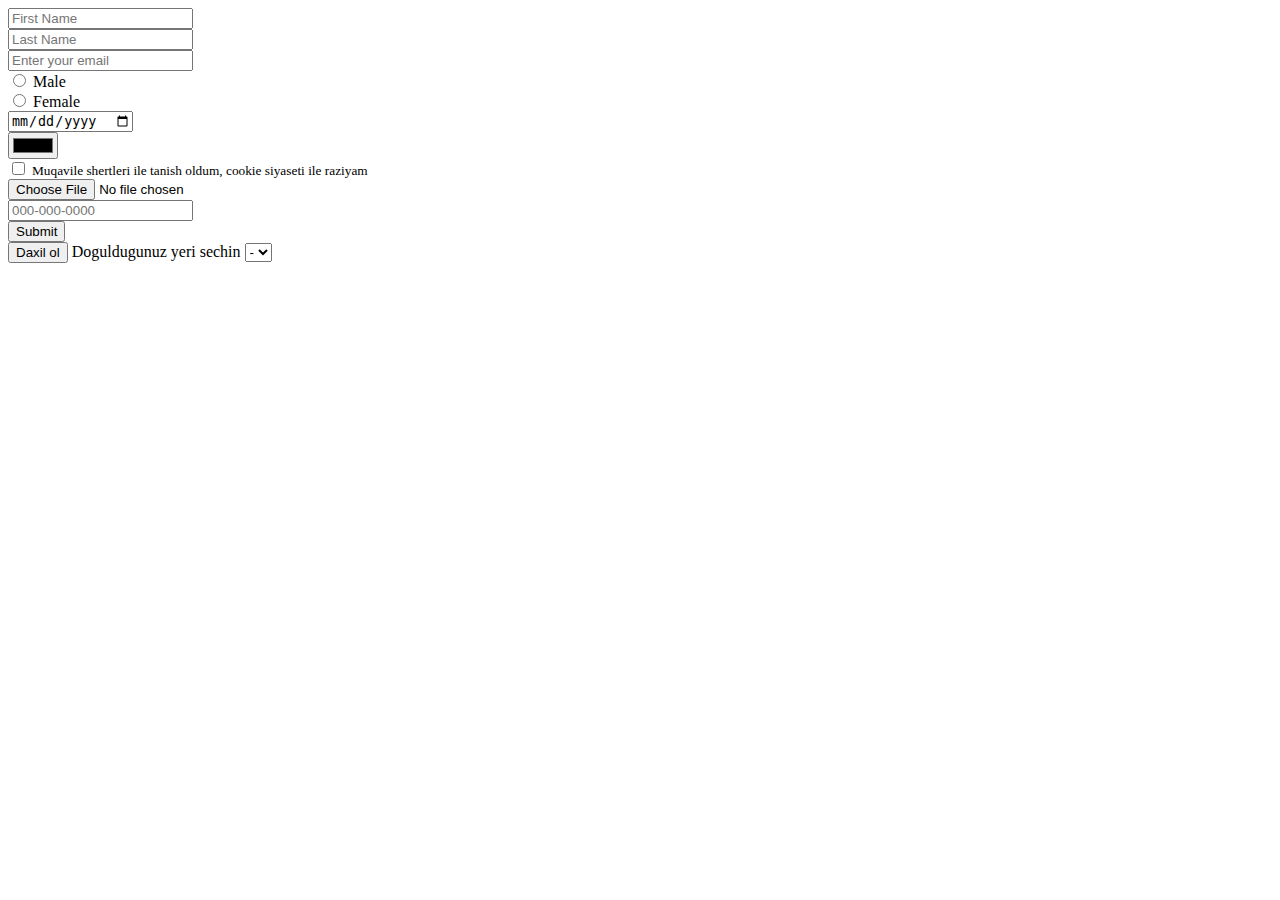
<file: assets/routes/signup.html>
<!DOCTYPE html>
<html lang="en">
<head>
    <meta charset="UTF-8">
    <meta http-equiv="X-UA-Compatible" content="IE=edge">
    <meta name="viewport" content="width=device-width, initial-scale=1.0">
    <title>Document</title>
</head>
<body>
    <form action="../../index.html">
       <input type="text" placeholder="First Name" required><br>
       <input type="text" placeholder="Last Name" required><br>
       <input type="email" placeholder="Enter your email"><br>
       <input type="radio" name="gender"> <span>Male</span><br>
       <input type="radio" name="gender"> <span>Female</span><br>
       <input type="date"><br>
       <input type="color"><br>
       <input type="checkbox" required> <small>Muqavile shertleri ile tanish oldum, cookie siyaseti ile raziyam</small><br>
       <input type="file"><br>
       <input type="tel" placeholder="000-000-0000" pattern="[0-9]{3}-[0-9{3}-[0-9]{4}"><br>
       <input type="submit"><br>
       <button>Daxil ol</button>
        Doguldugunuz yeri sechin
        <select name="" id="">
            <option value="">-</option>
            <option value="Baki"></option>
            <option value="Agsu"></option>
            <option value="Agdash"></option>
            <option value="Gence"></option>
            <option value="Lenkeran"></option>
        </select>
    </form>
</body>
</html>
</file>
